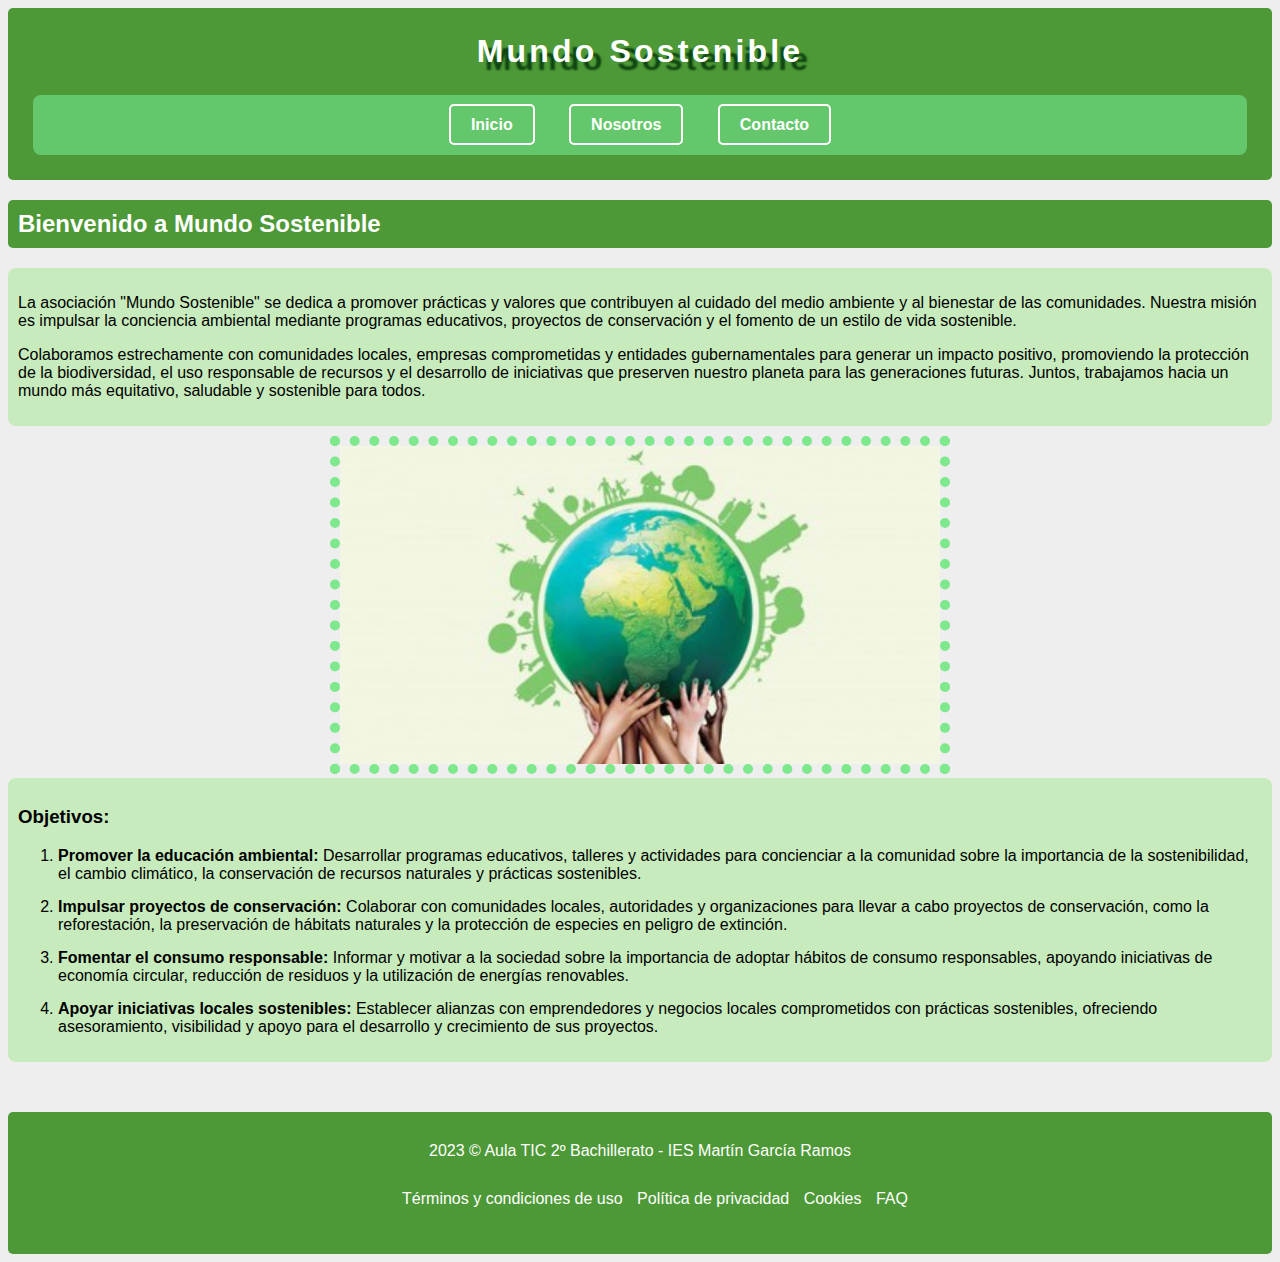
<file: index.html>
<!DOCTYPE html>
<html lang="es">

	<head>
		<meta charset="UTF-8">
		<meta name="description" content="Mundo Sostenible">
		<title>Mundo Sostenible</title>
		<link rel="stylesheet" href="./css/estilo.css">
	</head>

	<body>
		<header>
			<h1 id="titulo">Mundo Sostenible</h1>

			<nav id="menuPrincipal">
				<ul>
					<li><a class="enlaceMenuPrincipal" href="./index.html">Inicio</a></li>
					<li><a class="enlaceMenuPrincipal" href="./nosotros.html">Nosotros</a></li>
					<li><a class="enlaceMenuPrincipal" href="./contacto.html">Contacto</a></li>
				</ul>
			</nav>
		</header>
		
		<main>
			<h2 class="tituloSeccion">Bienvenido a Mundo Sostenible</h2>

			
			<div class="contenedorTexto">
				<p>La asociación "Mundo Sostenible" se dedica a promover prácticas y valores que contribuyen al cuidado del medio ambiente y al bienestar de las comunidades. Nuestra misión es impulsar la conciencia ambiental mediante programas educativos, proyectos de conservación y el fomento de un estilo de vida sostenible. </p>
				<p>Colaboramos estrechamente con comunidades locales, empresas comprometidas y entidades gubernamentales para generar un impacto positivo, promoviendo la protección de la biodiversidad, el uso responsable de recursos y el desarrollo de iniciativas que preserven nuestro planeta para las generaciones futuras. Juntos, trabajamos hacia un mundo más equitativo, saludable y sostenible para todos.</p>
			</div>

			<div class="contenedorCentrado">
				<img src="./img/sostenibilidad.jpg" alt="Planeta" width="600">
			</div>

			<div class="contenedorTexto">
			<h3>Objetivos:</h3>

			<ol id="listadoObjetivos" type="1">
				<li><strong>Promover la educación ambiental:</strong> Desarrollar programas educativos, talleres y actividades para concienciar a la comunidad sobre la importancia de la sostenibilidad, el cambio climático, la conservación de recursos naturales y prácticas sostenibles.</li>
				<li><strong>Impulsar proyectos de conservación:</strong> Colaborar con comunidades locales, autoridades y organizaciones para llevar a cabo proyectos de conservación, como la reforestación, la preservación de hábitats naturales y la protección de especies en peligro de extinción.</li>
				<li><strong>Fomentar el consumo responsable:</strong> Informar y motivar a la sociedad sobre la importancia de adoptar hábitos de consumo responsables, apoyando iniciativas de economía circular, reducción de residuos y la utilización de energías renovables.</li>
				<li><strong>Apoyar iniciativas locales sostenibles:</strong> Establecer alianzas con emprendedores y negocios locales comprometidos con prácticas sostenibles, ofreciendo asesoramiento, visibilidad y apoyo para el desarrollo y crecimiento de sus proyectos.</li>
			</ol>
			</div>
		</main>
	
		<footer>
			<span>2023 © Aula TIC 2º Bachillerato - IES Martín García Ramos</span>
	
			<nav id="enlaces-legales">
				<ul>
					<li><a href="#">Términos y condiciones de uso</a></li>
					<li><a href="#">Política de privacidad</a></li>
					<li><a href="#">Cookies</a></li>
					<li><a href="#">FAQ</a></li>
				</ul>
			</nav>
		</footer>
	</body>
</html>
</file>
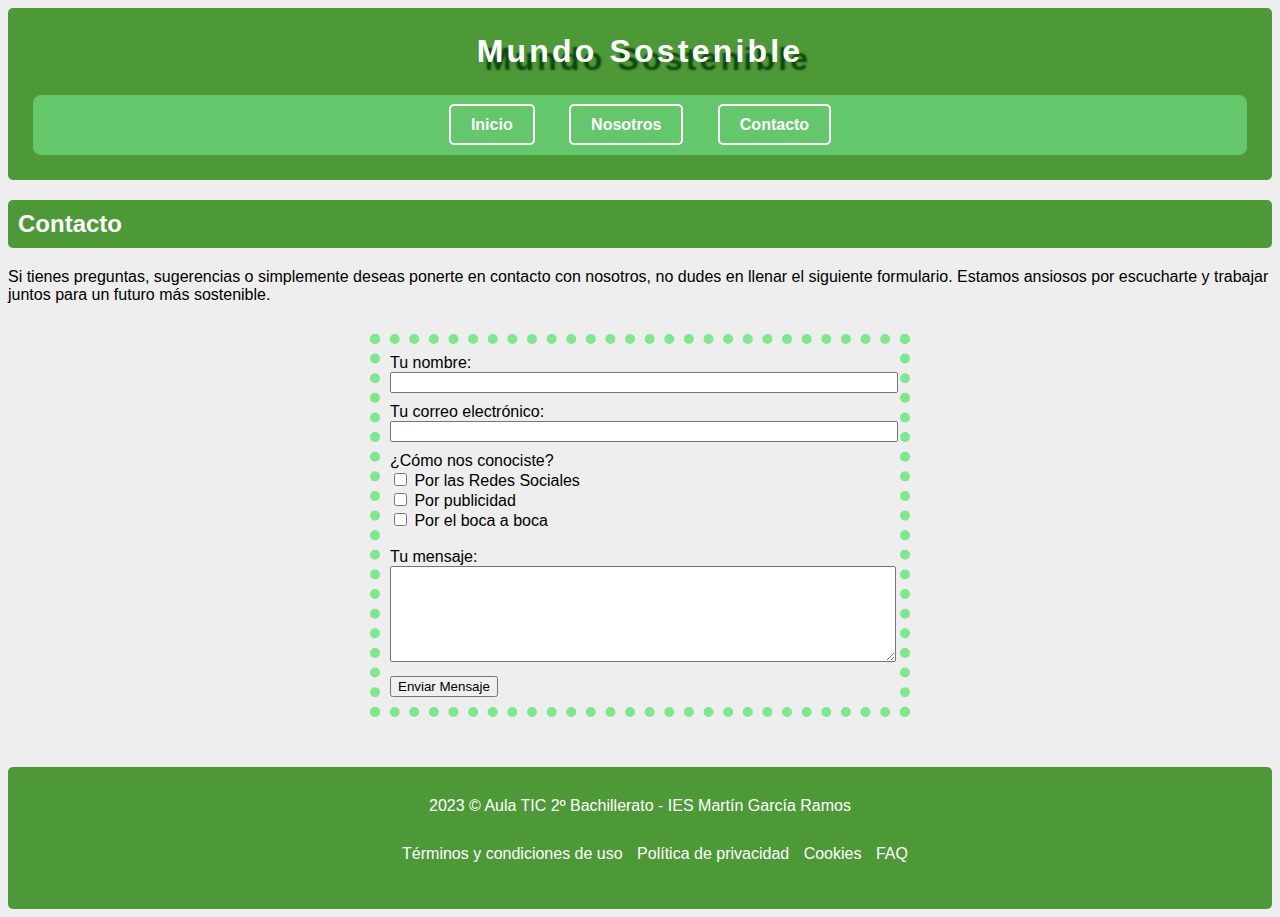
<file: contacto.html>
<!DOCTYPE html>
<html lang="es">

	<head>
		<meta charset="UTF-8">
		<meta name="description" content="Mundo Sostenible">
		<title>Mundo Sostenible</title>
		<link rel="stylesheet" href="./css/estilo.css">
	</head>

	<body>
		<header>
			<h1 id="titulo">Mundo Sostenible</h1>

			<nav id="menuPrincipal">
				<ul>
					<li><a class="enlaceMenuPrincipal" href="./index.html">Inicio</a></li>
					<li><a class="enlaceMenuPrincipal" href="./nosotros.html">Nosotros</a></li>
					<li><a class="enlaceMenuPrincipal" href="./contacto.html">Contacto</a></li>
				</ul>
			</nav>
		</header>
		
		<main>
			<h2 class="tituloSeccion">Contacto</h2>

			<p>Si tienes preguntas, sugerencias o simplemente deseas ponerte en contacto con nosotros, no dudes en llenar el siguiente formulario. Estamos ansiosos por escucharte y trabajar juntos para un futuro más sostenible.</p>
			<div id="contenedorFormulario">
				<form action="#" method="post">
					<label for="nombre">Tu nombre:</label><br>
					<input class="cuadroTexto" type="text" id="nombre" name="nombre">

					<label for="email">Tu correo electrónico:</label><br>
					<input class="cuadroTexto" type="email" id="email" name="email">

					¿Cómo nos conociste?<br>
					<label for="rrss">
						<input type="checkbox" id="rrss" name="conoce"> Por las Redes Sociales
					</label><br>
					<label for="publicidad">
						<input type="checkbox" id="publicidad" name="conoce"> Por publicidad
					</label><br>
					<label for="bocaboca">
						<input type="checkbox" id="bocaboca" name="conocer"> Por el boca a boca
					</label><br><br>


					<label for="mensaje">Tu mensaje:</label><br>
					<textarea class="cuadroTexto" id="mensaje" name="mensaje" rows="6"></textarea><br>

					<button type="submit">Enviar Mensaje</button>
				</form>
			</div>

		</main>
	
		<footer>
			<span>2023 © Aula TIC 2º Bachillerato - IES Martín García Ramos</span>
	
			<nav id="enlaces-legales">
				<ul>
					<li><a href="#">Términos y condiciones de uso</a></li>
					<li><a href="#">Política de privacidad</a></li>
					<li><a href="#">Cookies</a></li>
					<li><a href="#">FAQ</a></li>
				</ul>
			</nav>
		</footer>
	</body>
</html>
</file>
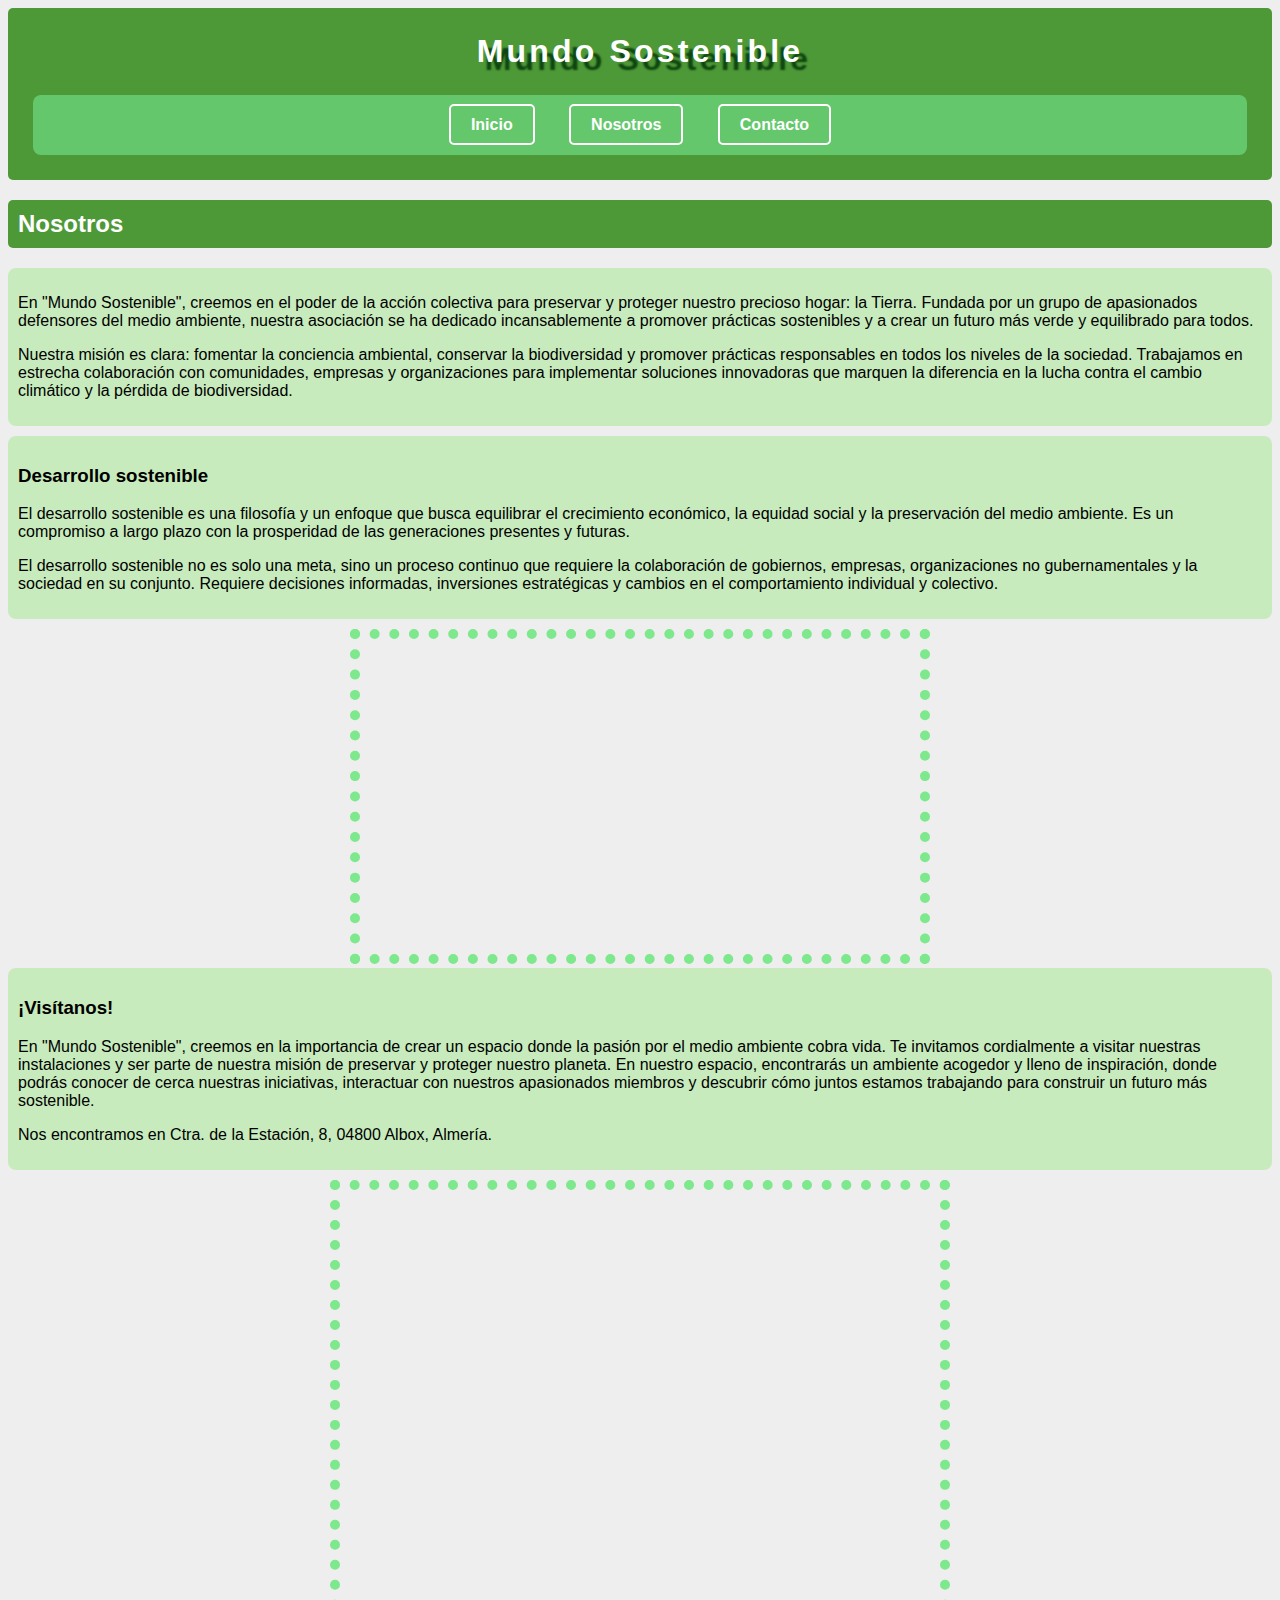
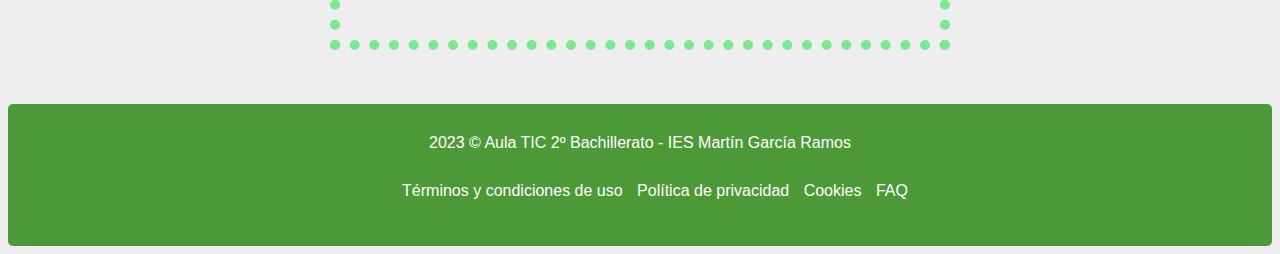
<file: nosotros.html>
<!DOCTYPE html>
<html lang="es">

	<head>
		<meta charset="UTF-8">
		<meta name="description" content="Mundo Sostenible">
		<title>Mundo Sostenible</title>
		<link rel="stylesheet" href="./css/estilo.css">
	</head>

	<body>
		<header>
			<h1 id="titulo">Mundo Sostenible</h1>

			<nav id="menuPrincipal">
				<ul>
					<li><a class="enlaceMenuPrincipal" href="./index.html">Inicio</a></li>
					<li><a class="enlaceMenuPrincipal" href="./nosotros.html">Nosotros</a></li>
					<li><a class="enlaceMenuPrincipal" href="./contacto.html">Contacto</a></li>
				</ul>
			</nav>
		</header>
		
		<main>
			<h2 class="tituloSeccion">Nosotros</h2>

			<div class="contenedorTexto">
			<p>En "Mundo Sostenible", creemos en el poder de la acción colectiva para preservar y proteger nuestro precioso hogar: la Tierra. Fundada por un grupo de apasionados defensores del medio ambiente, nuestra asociación se ha dedicado incansablemente a promover prácticas sostenibles y a crear un futuro más verde y equilibrado para todos.</p>
			<p>Nuestra misión es clara: fomentar la conciencia ambiental, conservar la biodiversidad y promover prácticas responsables en todos los niveles de la sociedad. Trabajamos en estrecha colaboración con comunidades, empresas y organizaciones para implementar soluciones innovadoras que marquen la diferencia en la lucha contra el cambio climático y la pérdida de biodiversidad.</p>
			</div>

			<div class="contenedorTexto">
			<h3>Desarrollo sostenible</h3>
			<p>El desarrollo sostenible es una filosofía y un enfoque que busca equilibrar el crecimiento económico, la equidad social y la preservación del medio ambiente. Es un compromiso a largo plazo con la prosperidad de las generaciones presentes y futuras.</p>
			<p>El desarrollo sostenible no es solo una meta, sino un proceso continuo que requiere la colaboración de gobiernos, empresas, organizaciones no gubernamentales y la sociedad en su conjunto. Requiere decisiones informadas, inversiones estratégicas y cambios en el comportamiento individual y colectivo.</p>
			</div>

			<div class="contenedorCentrado">
				<iframe width="560" height="315" src="https://www.youtube.com/embed/2fn4NW4NWF4?si=HppW2k7Z-8uNKfaT" title="YouTube video player" frameborder="0" allow="accelerometer; autoplay; clipboard-write; encrypted-media; gyroscope; picture-in-picture; web-share" allowfullscreen></iframe>
			</div>

			<div class="contenedorTexto">
			<h3>¡Visítanos!</h3>
			<p>En "Mundo Sostenible", creemos en la importancia de crear un espacio donde la pasión por el medio ambiente cobra vida. Te invitamos cordialmente a visitar nuestras instalaciones y ser parte de nuestra misión de preservar y proteger nuestro planeta. En nuestro espacio, encontrarás un ambiente acogedor y lleno de inspiración, donde podrás conocer de cerca nuestras iniciativas, interactuar con nuestros apasionados miembros y descubrir cómo juntos estamos trabajando para construir un futuro más sostenible.</p>
			<p>Nos encontramos en Ctra. de la Estación, 8, 04800 Albox, Almería. </p>
			</div>

			<div class="contenedorCentrado">
				<iframe src="https://www.google.com/maps/embed?pb=!1m18!1m12!1m3!1d1584.9531951755296!2d-2.143694594389379!3d37.39204599289394!2m3!1f0!2f0!3f0!3m2!1i1024!2i768!4f13.1!3m3!1m2!1s0xd6549d893c47071%3A0xa1cd9c192db62479!2sEscuela%20Infantil%20Albox!5e0!3m2!1ses!2ses!4v1702734939916!5m2!1ses!2ses" width="600" height="450" allowfullscreen="" loading="lazy" referrerpolicy="no-referrer-when-downgrade"></iframe>
			</div>
		</main>
	
		<footer>
			<span>2023 © Aula TIC 2º Bachillerato - IES Martín García Ramos</span>
	
			<nav id="enlaces-legales">
				<ul>
					<li><a href="#">Términos y condiciones de uso</a></li>
					<li><a href="#">Política de privacidad</a></li>
					<li><a href="#">Cookies</a></li>
					<li><a href="#">FAQ</a></li>
				</ul>
			</nav>
		</footer>
	</body>
</html>
</file>
<file: css/estilo.css>
/* Estilos para el cuerpo del texto */
body {
    background-color: #eee;
    font-family:Verdana, Geneva, Tahoma, sans-serif
}

/* Estilos para el encabezado */
header {
    background-color: #4e9937;
    color: #fff;
    text-align: center;
    padding: 25px;
    border-radius: 5px;
}

#titulo {
    margin: 0 0 25px 0;
    font-size: 2em;
    letter-spacing: .2rem;
    text-shadow: 8px 8px 2px rgb(14, 68, 16);
}

/* Estilos para la barra de navegación */
#menuPrincipal {
    background-color: #64c76c;
    padding: 5px 0;
    border-radius: 8px;
}

#menuPrincipal ul {
    list-style: none;
    padding: 0;
}

#menuPrincipal ul li {
    display: inline-block;
    margin: 0 15px;
}

/* Estilos para los enlaces */
.enlaceMenuPrincipal {
    text-decoration: none;
    color: #fff;
    padding: 10px 20px;
    font-size: 1em;
    font-weight: bold;
    border: 2px solid #fff;
    border-radius: 5px;
}

.enlaceMenuPrincipal:hover {
    background-color: #fff;
    color: #4e9937;
}

/***Estilos main***/
.tituloSeccion {
    background-color: #4e9937;
    color: #fff;
    padding: 10px;
    font-size: 1.5em;
    border-radius: 5px;
}

article {
    border: 1px solid #ccc;
    background-color: #fff;
    padding: 10px;
    margin-bottom: 10px;
    border-radius: 5px;
}

/***Estilos footer***/
footer {
    background-color: #4e9937;
    color: #fff;
    text-align: center;
    padding: 30px;
    margin-top: 50px;
    border-radius: 5px;
}

#enlaces-legales {
    margin-top: 30px;
}

#enlaces-legales a {
    color: white;
    text-decoration: none;
}

#enlaces-legales a:hover {
    color: rgb(125, 232, 140);
}
  
#enlaces-legales li {
    display: inline-block;
    margin-right: 10px; 
}

/***Estilos body***/

.contenedorCentrado {
    text-align: center;
}
.contenedorCentrado iframe{
    border-width: 10px;
    border-style: dotted;
    border-color: rgb(125, 232, 140);
}
.contenedorCentrado img{
    border-width: 10px;
    border-style: dotted;
    border-color: rgb(125, 232, 140);
}

#listadoObjetivos li {
    margin-bottom: 15px;
}

#contenedorFormulario {
    padding:10px;
    max-width: 500px;
    margin: auto;
    margin-top: 30px;
    border-width: 10px;
    border-style: dotted;
    border-color: rgb(125, 232, 140);
}

.cuadroTexto {
    width: 100%;
    margin-bottom: 10px;
}

.contenedorTexto{
    margin-bottom: 10px;
    padding:10px;
    background-color: #c7ebbc;
    border-radius: 8px;
}
</file>
